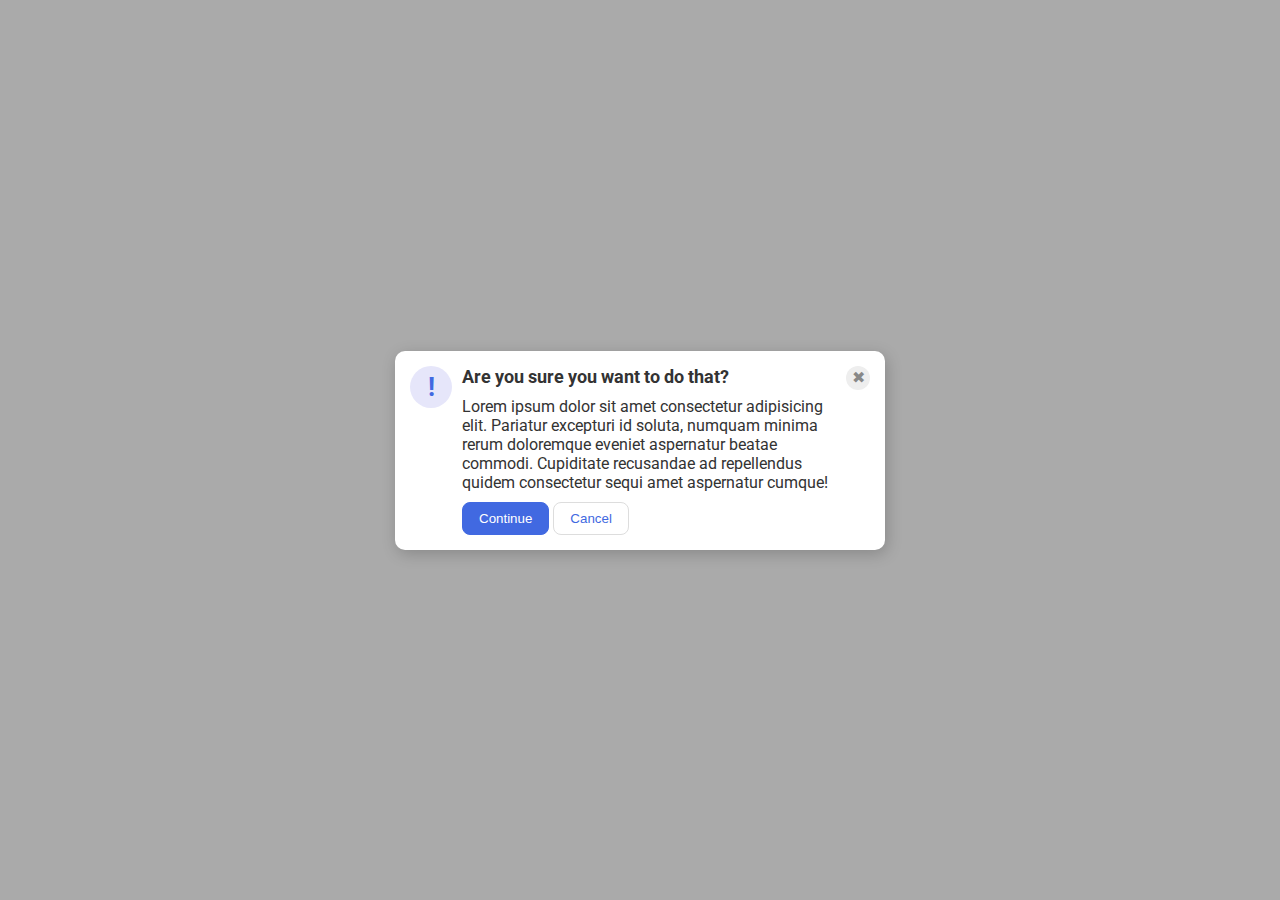
<file: flex/05-flex-modal/index.html>
<!DOCTYPE html>
<html lang="en">
  <head>
    <meta charset="UTF-8">
    <meta http-equiv="X-UA-Compatible" content="IE=edge">
    <meta name="viewport" content="width=device-width, initial-scale=1.0">
    <link rel="stylesheet" href="style.css">
    <title>Modal</title>
  </head>
  <body>
    <div class="modal">
      <div class="icon">!</div>
      <div class = column>
        <div class="header">Are you sure you want to do that?</div>
        <div class="text">Lorem ipsum dolor sit amet consectetur adipisicing elit. Pariatur excepturi id soluta, numquam minima rerum doloremque eveniet aspernatur beatae commodi. Cupiditate recusandae ad repellendus quidem consectetur sequi amet aspernatur cumque!</div>
        <div class="buttons">
          <button class="continue">Continue</button>
          <button class="cancel">Cancel</button>
        </div>
      </div>
      <div class="close-button">✖</div>
    </div>
  </body>
</html>
</file>
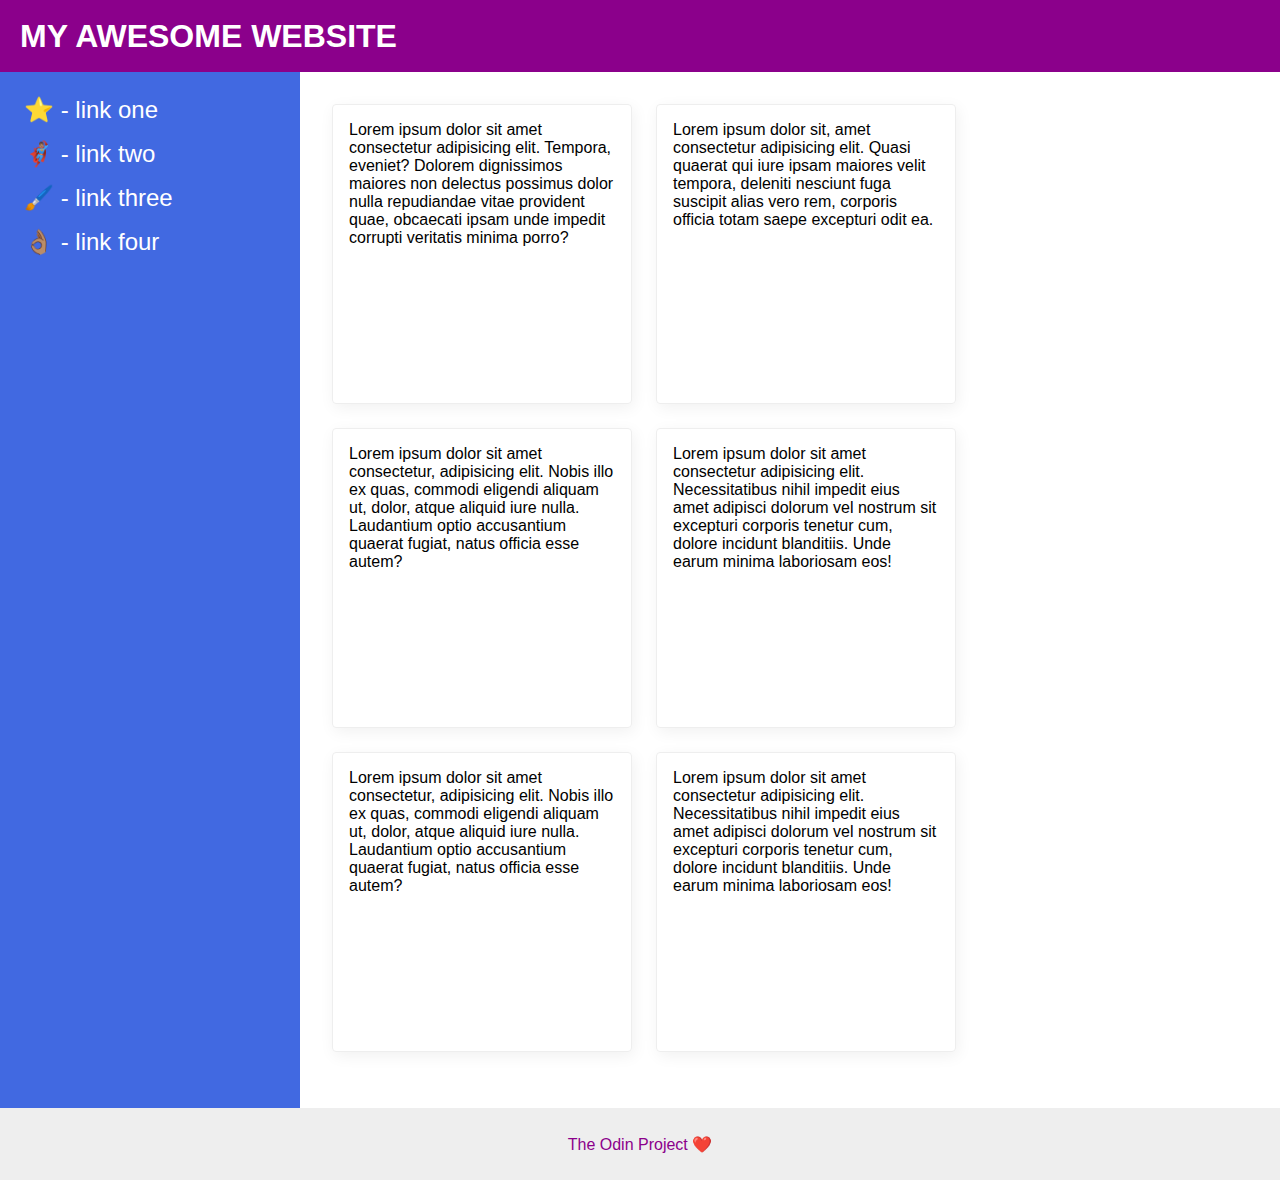
<file: flex/07-flex-layout-2/index.html>
<!DOCTYPE html>
<html lang="en">
  <head>
    <meta charset="UTF-8">
    <meta http-equiv="X-UA-Compatible" content="IE=edge">
    <meta name="viewport" content="width=device-width, initial-scale=1.0">
    <title>The Holy Grail</title>
    <link rel="stylesheet" href="style.css">
  </head>
  <body>
    <div class="header">
      MY AWESOME WEBSITE
    </div>
    
    <div class="center">
      <div class="sidebar">
        <ul>
          <li><a href="#">⭐ - link one</a></li>
          <li><a href="#">🦸🏽‍♂️ - link two</a></li>
          <li><a href="#">🖌️ - link three</a></li>
          <li><a href="#">👌🏽 - link four</a></li>
        </ul>
      </div>
      <div class="cards">
        <div class="card">Lorem ipsum dolor sit amet consectetur adipisicing elit. Tempora, eveniet? Dolorem dignissimos maiores non delectus possimus dolor nulla repudiandae vitae provident quae, obcaecati ipsam unde impedit corrupti veritatis minima porro?</div>
        <div class="card">Lorem ipsum dolor sit, amet consectetur adipisicing elit. Quasi quaerat qui iure ipsam maiores velit tempora, deleniti nesciunt fuga suscipit alias vero rem, corporis officia totam saepe excepturi odit ea.</div>
        <div class="card">Lorem ipsum dolor sit amet consectetur, adipisicing elit. Nobis illo ex quas, commodi eligendi aliquam ut, dolor, atque aliquid iure nulla. Laudantium optio accusantium quaerat fugiat, natus officia esse autem?</div>
        <div class="card">Lorem ipsum dolor sit amet consectetur adipisicing elit. Necessitatibus nihil impedit eius amet adipisci dolorum vel nostrum sit excepturi corporis tenetur cum, dolore incidunt blanditiis. Unde earum minima laboriosam eos!</div>
        <div class="card">Lorem ipsum dolor sit amet consectetur, adipisicing elit. Nobis illo ex quas, commodi eligendi aliquam ut, dolor, atque aliquid iure nulla. Laudantium optio accusantium quaerat fugiat, natus officia esse autem?</div>
        <div class="card">Lorem ipsum dolor sit amet consectetur adipisicing elit. Necessitatibus nihil impedit eius amet adipisci dolorum vel nostrum sit excepturi corporis tenetur cum, dolore incidunt blanditiis. Unde earum minima laboriosam eos!</div>
      </div>
    </div>

    <div class="footer">
      The Odin Project ❤️
    </div>
  </body>
</html>
</file>
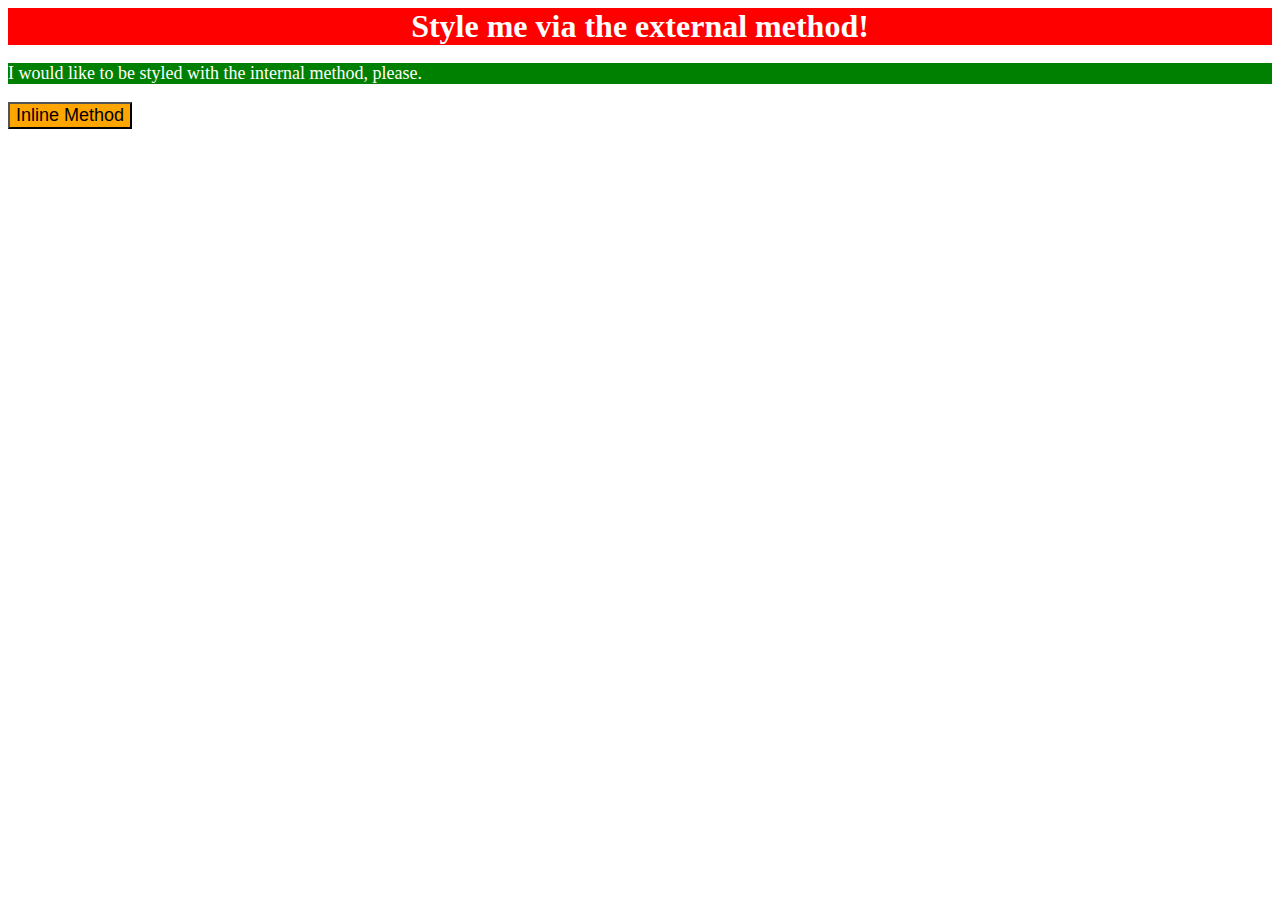
<file: foundations/01-css-methods/index.html>
<!DOCTYPE html>
<html lang="en">
  <head>
    <meta charset="UTF-8">
    <meta http-equiv="X-UA-Compatible" content="IE=edge">
    <meta name="viewport" content="width=device-width, initial-scale=1.0">
    <link rel="stylesheet" href="./styles.css">
    <style>
      p {
        color:white;
        background-color: green;
        font-size: 18px;
      }
    </style>
    <title>Methods for Adding CSS</title>
  </head>
  <body>
    <div>Style me via the external method!</div>
    <p>I would like to be styled with the internal method, please.</p>
    <button style="background-color:orange; font-size:18px;">Inline Method</button>
  </body>
</html>
</file>
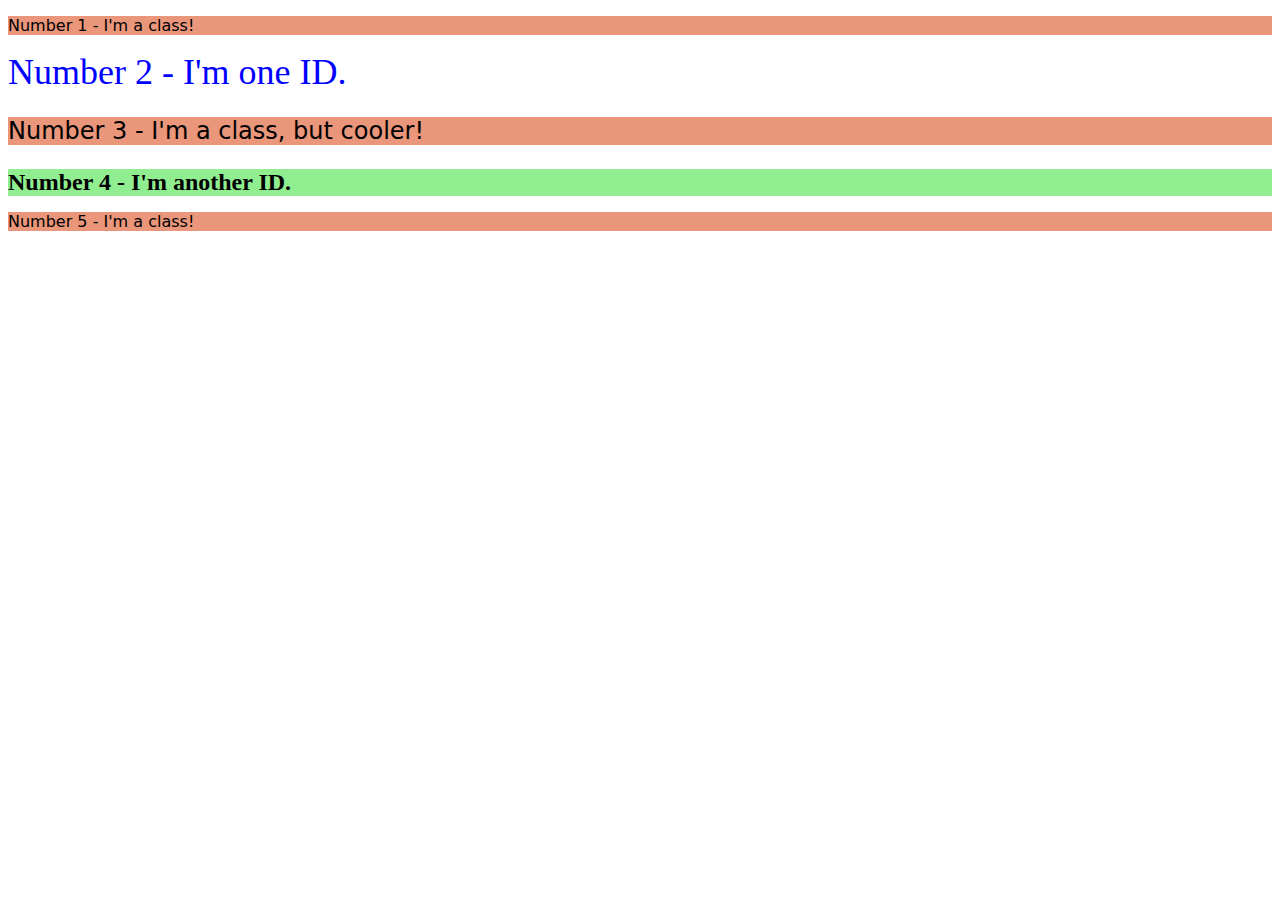
<file: foundations/02-class-id-selectors/index.html>
<!DOCTYPE html>
<html lang="en">
  <head>
    <meta charset="UTF-8">
    <meta http-equiv="X-UA-Compatible" content="IE=edge">
    <meta name="viewport" content="width=device-width, initial-scale=1.0">
    <title>Class and ID Selectors</title>
    <link rel="stylesheet" href="style.css">
  </head>
  <body>
    <p class="odd">Number 1 - I'm a class!</p>
    <div id="second">Number 2 - I'm one ID.</div>
    <p class="odd third">Number 3 - I'm a class, but cooler!</p>
    <div id="fourth">Number 4 - I'm another ID.</div>
    <p class="odd">Number 5 - I'm a class!</p>
  </body>
</html>
</file>
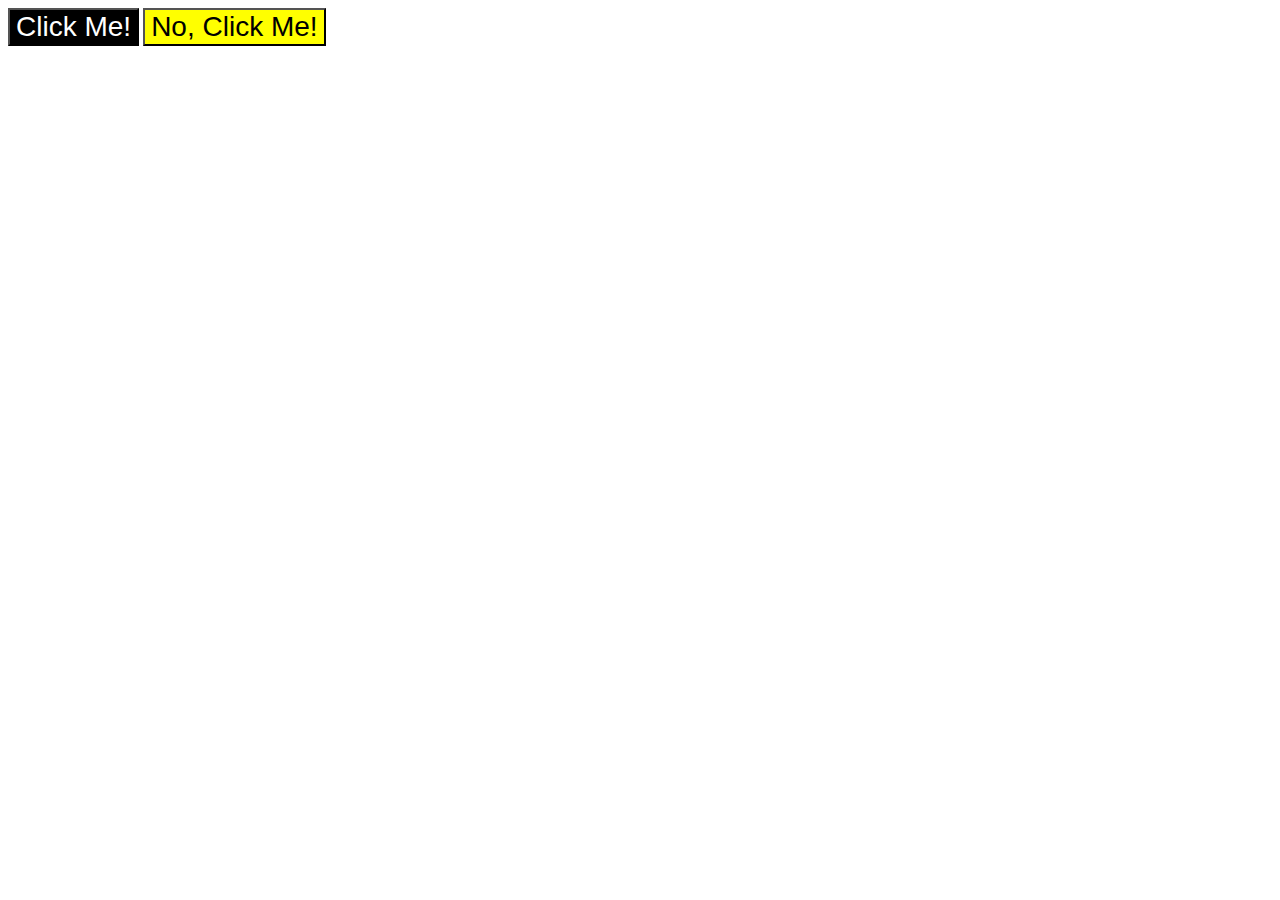
<file: foundations/03-grouping-selectors/index.html>
<!DOCTYPE html>
<html lang="en">
  <head>
    <meta charset="UTF-8">
    <meta http-equiv="X-UA-Compatible" content="IE=edge">
    <meta name="viewport" content="width=device-width, initial-scale=1.0">
    <title>Grouping Selectors</title>
    <link rel="stylesheet" href="style.css">
  </head>
  <body>
    <button class="first">Click Me!</button>
    <button class="second">No, Click Me!</button>
  </body>
</html>
</file>
<file: flex/05-flex-modal/style.css>
@import url('https://fonts.googleapis.com/css2?family=Roboto:wght@400;700&display=swap');

html, body {
  height: 100%;
}

body {
  font-family: Roboto, sans-serif;
  margin: 0;
  background: #aaa;
  color: #333;
  /* I'll give you this one for free lol */
  display: flex;
  align-items: center;
  justify-content: center;
}

.modal {
  background: white;
  width: 480px;
  border-radius: 10px;
  box-shadow: 2px 4px 16px rgba(0,0,0,.2);
  padding: 5px;
  display: flex;
  flex-direction: row;
}

.column {
  display: flex;
  flex-direction: column;
}

.icon {
  color: royalblue;
  font-size: 26px;
  font-weight: 700;
  background: lavender;
  width: 42px;
  height: 42px;
  border-radius: 50%;
  display: flex;
  align-items: center;
  justify-content: center;
  margin: 10px;
  flex: none;
}

.header {
  font-size: 18px;
  font-weight: bold;
  margin-top: 10px;
  margin-bottom: 10px;

}

.close-button {
  background: #eee;
  border-radius: 50%;
  color: #888;
  font-weight: 400;
  font-size: 16px;
  height: 24px;
  width: 24px;
  display: flex;
  align-items: center;
  justify-content: center;
  flex: none;
  margin-top: 10px;
  margin-right: 10px;
}

.buttons {
  margin-top: 10px;
  margin-bottom: 10px;
}

button {
  padding: 8px 16px;
  border-radius: 8px;
}

button.continue {
  background: royalblue;
  border: 1px solid royalblue;
  color: white;
}

button.cancel {
  background: white;
  border: 1px solid #ddd;
  color: royalblue;
}
</file>
<file: flex/07-flex-layout-2/style.css>
body {
  font-family: -apple-system, BlinkMacSystemFont, 'Segoe UI', Roboto, Oxygen, Ubuntu, Cantarell, 'Open Sans', 'Helvetica Neue', sans-serif;
  margin: 0;
  min-height: 100vh;
  display: flex;
  flex-direction: column;

}

.header {
  height: 72px;
  background: darkmagenta;
  color: white;
  font-size: 32px;
  font-weight: 900;
  display: flex;
  align-items: center;
  padding-left: 20px;
}

.center {
  display:flex;
  flex: 1;
}

.footer {
  height: 72px;
  background: #eee;
  color: darkmagenta;
  display: flex;
  justify-content: center;
  align-items: center;
}

.sidebar {
  width: 300px;
  background: royalblue;
  font-size: 24px;
  padding: 16px;
  box-sizing: border-box;
  flex: none;
}

.cards{
  padding: 32px;
  display: flex;
  flex-wrap: wrap;
}

.card {
  border: 1px solid #eee;
  box-shadow: 2px 4px 16px rgba(0,0,0,.06);
  border-radius: 4px;
  height: 300px;
  width: 300px;
  box-sizing: border-box;
  margin-right: 24px;
  margin-bottom: 24px;
  padding: 16px;
}

ul {
  list-style: none;
  padding: 0px;
  margin: 0px;
  display: flex;
  flex-direction: column;
}

li {
  margin: 8px;
}

a{
  text-decoration: none;
  color: white;
}
</file>
<file: foundations/01-css-methods/styles.css>
div {
    color:white;
    background-color: red;
    font-size: 32px;
    font-weight: bold;
    text-align: center;
}
</file>
<file: foundations/02-class-id-selectors/style.css>
.odd {
    background-color:#e9967a;
    font-family:Verdana, 'DejaVu Sans', sans-serif;
}

.odd.third{
    font-size: 24px;
}

#second {
    color: #0000ff;
    font-size: 36px;
}

#fourth {
    background-color: #90ee90;
    font-size: 24px;
    font-weight: bold;
}
</file>
<file: foundations/03-grouping-selectors/style.css>
.first, .second {
    font-size: 28px;
    font-family:Helvetica, 'Times New Roman', sans-serif;
}

.first {
    background-color: black;
    color:white;
}

.second {
    background-color: yellow;
}
</file>
